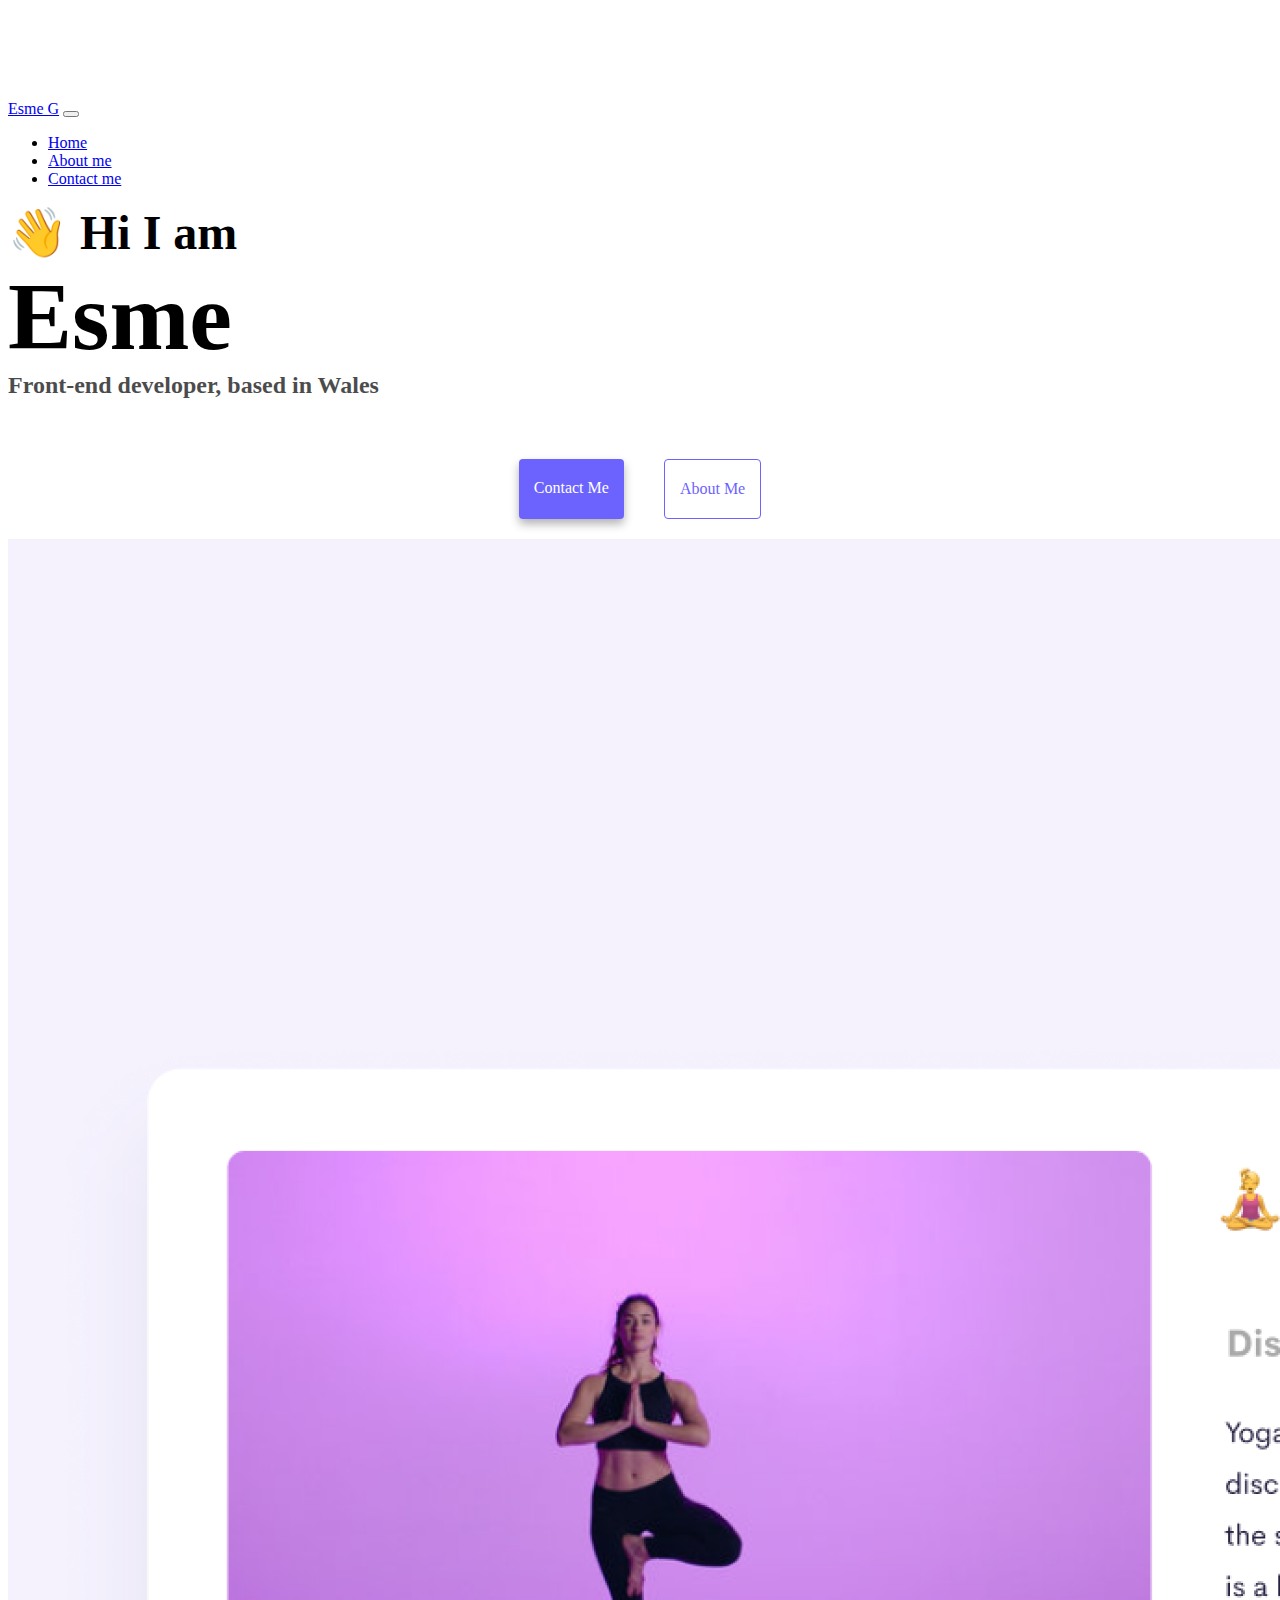
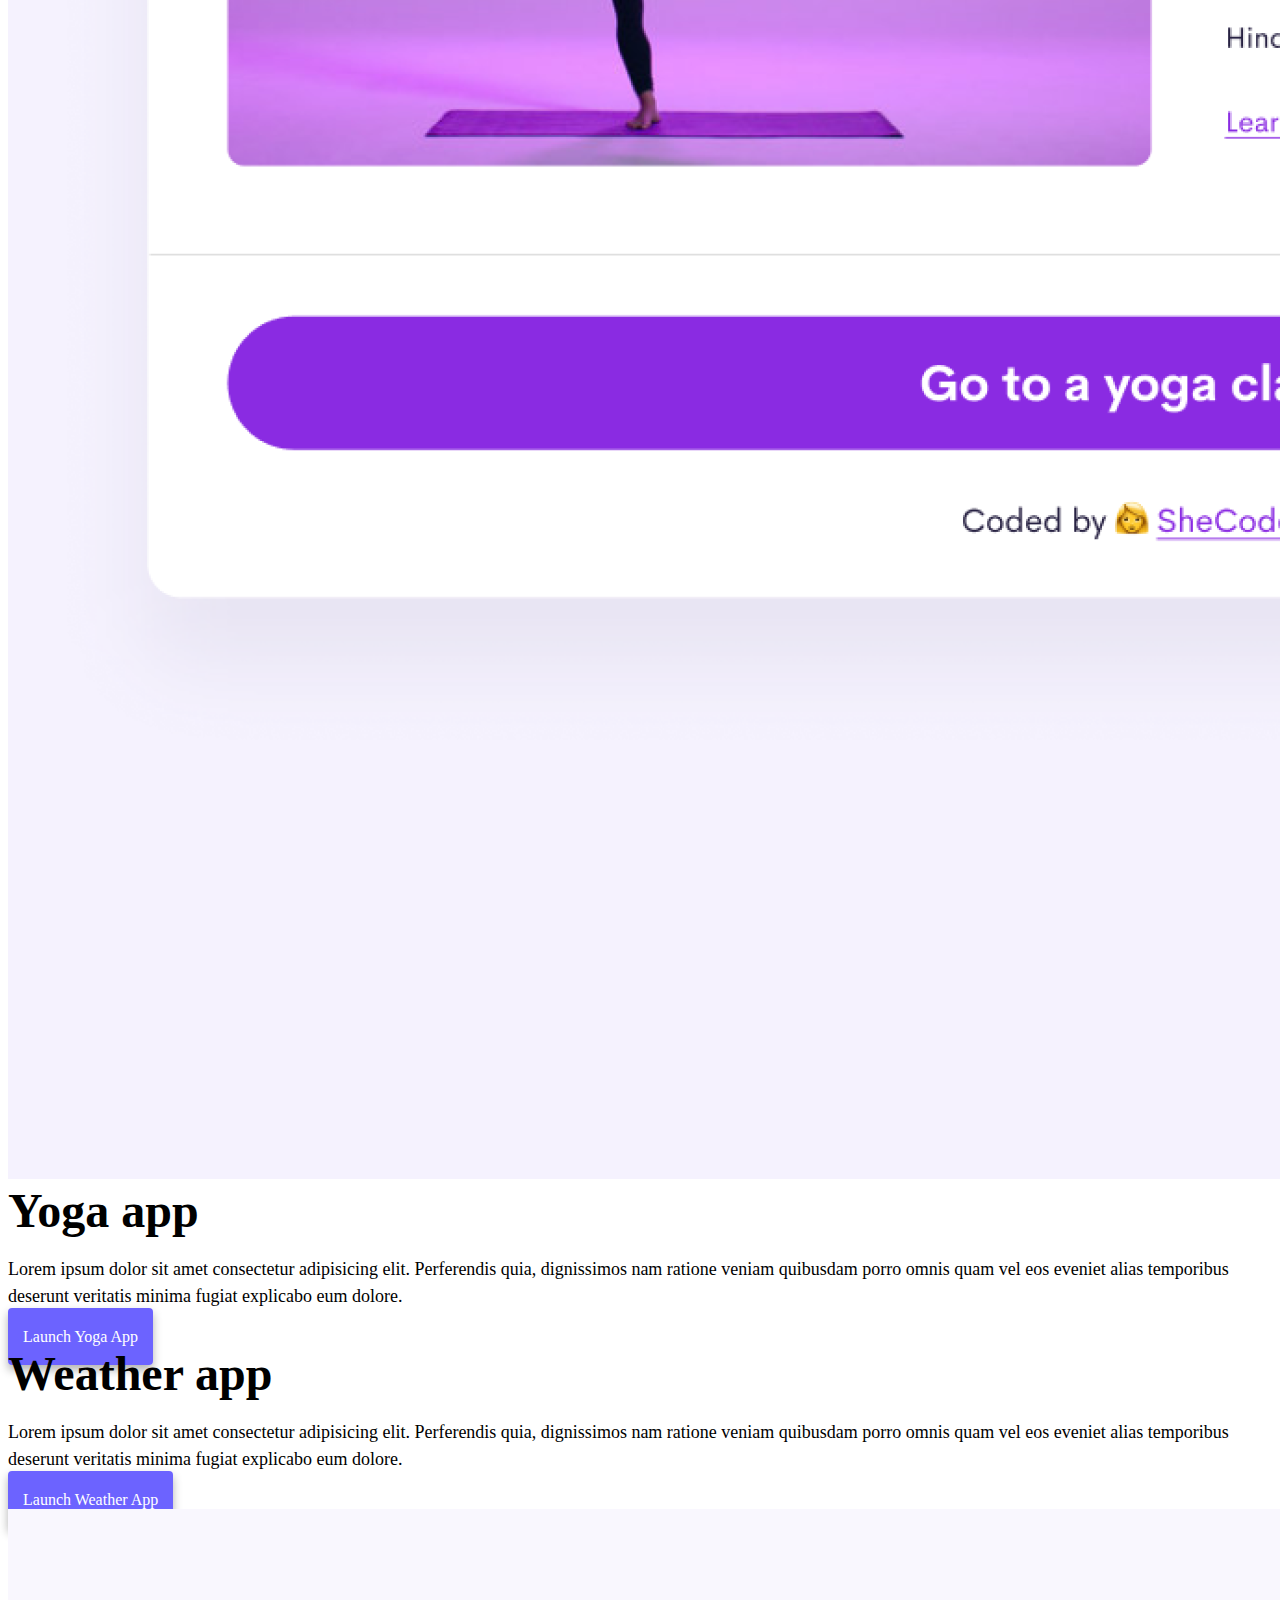
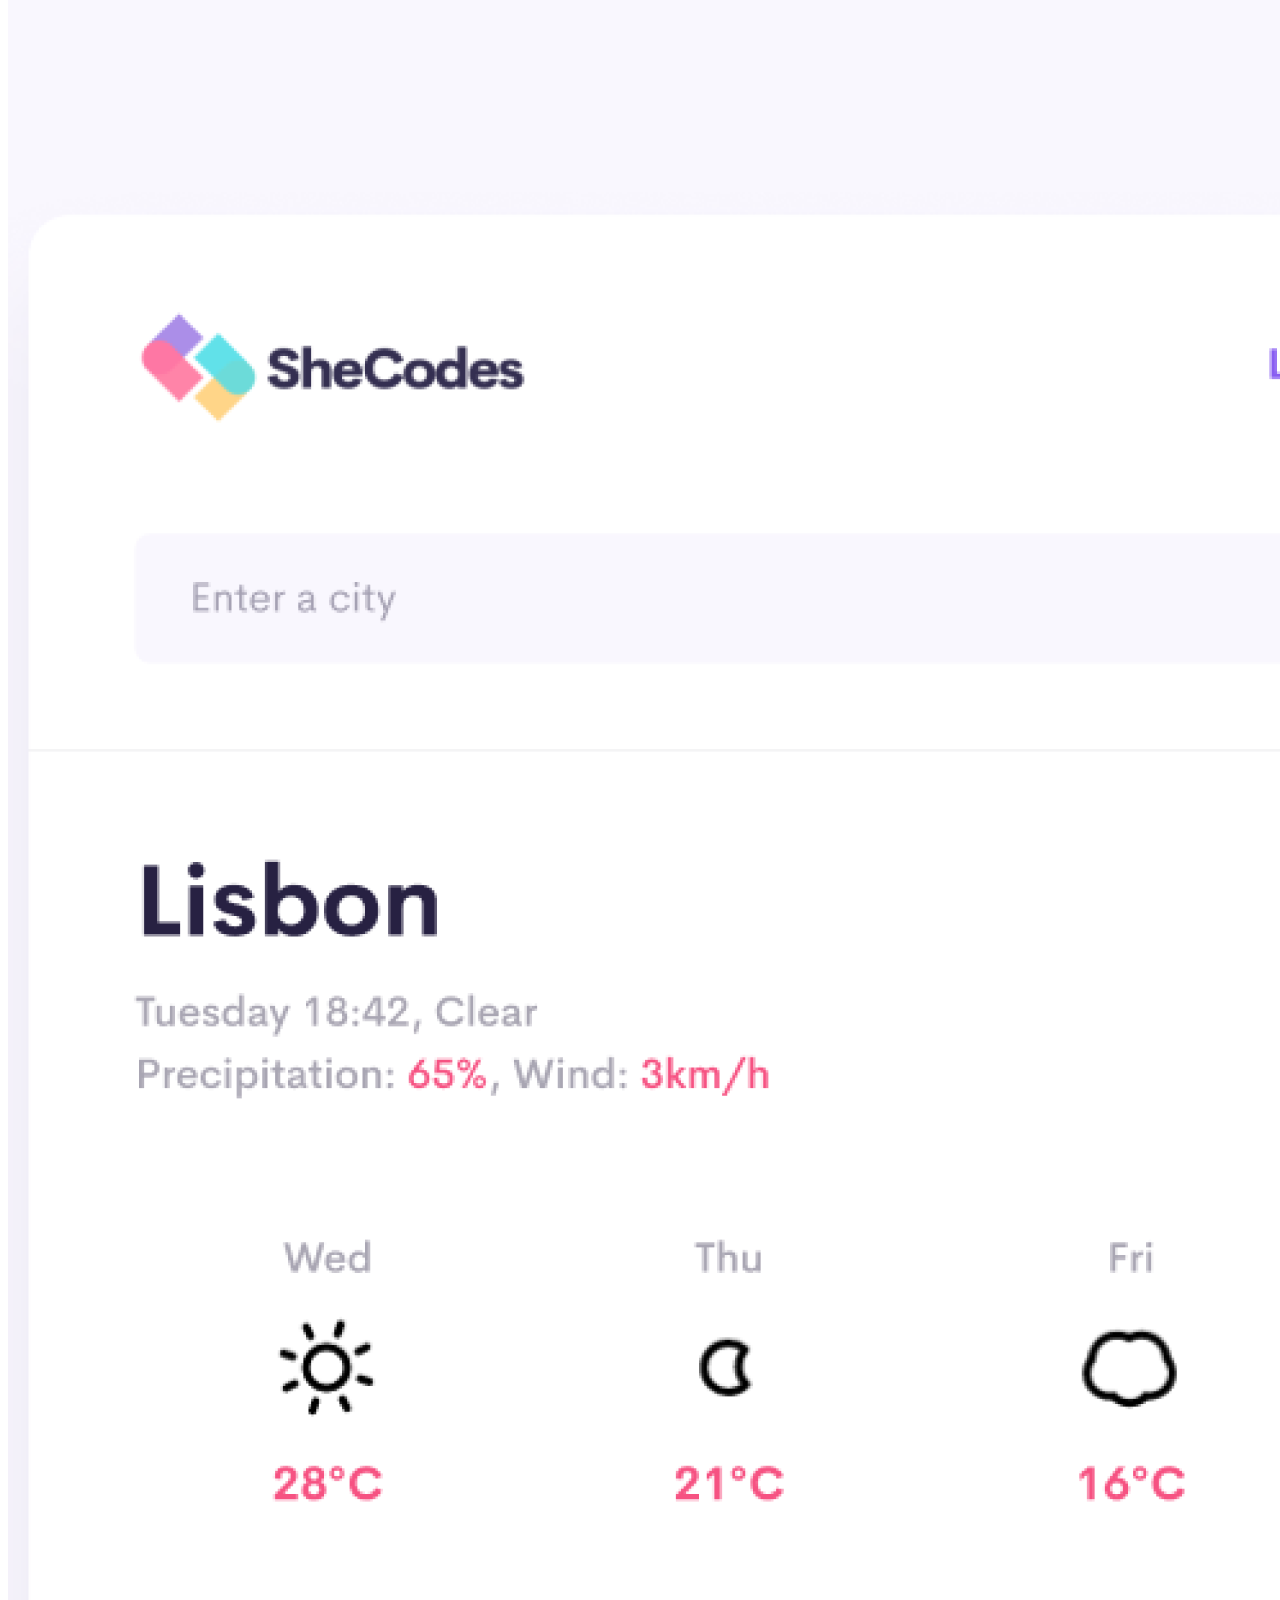
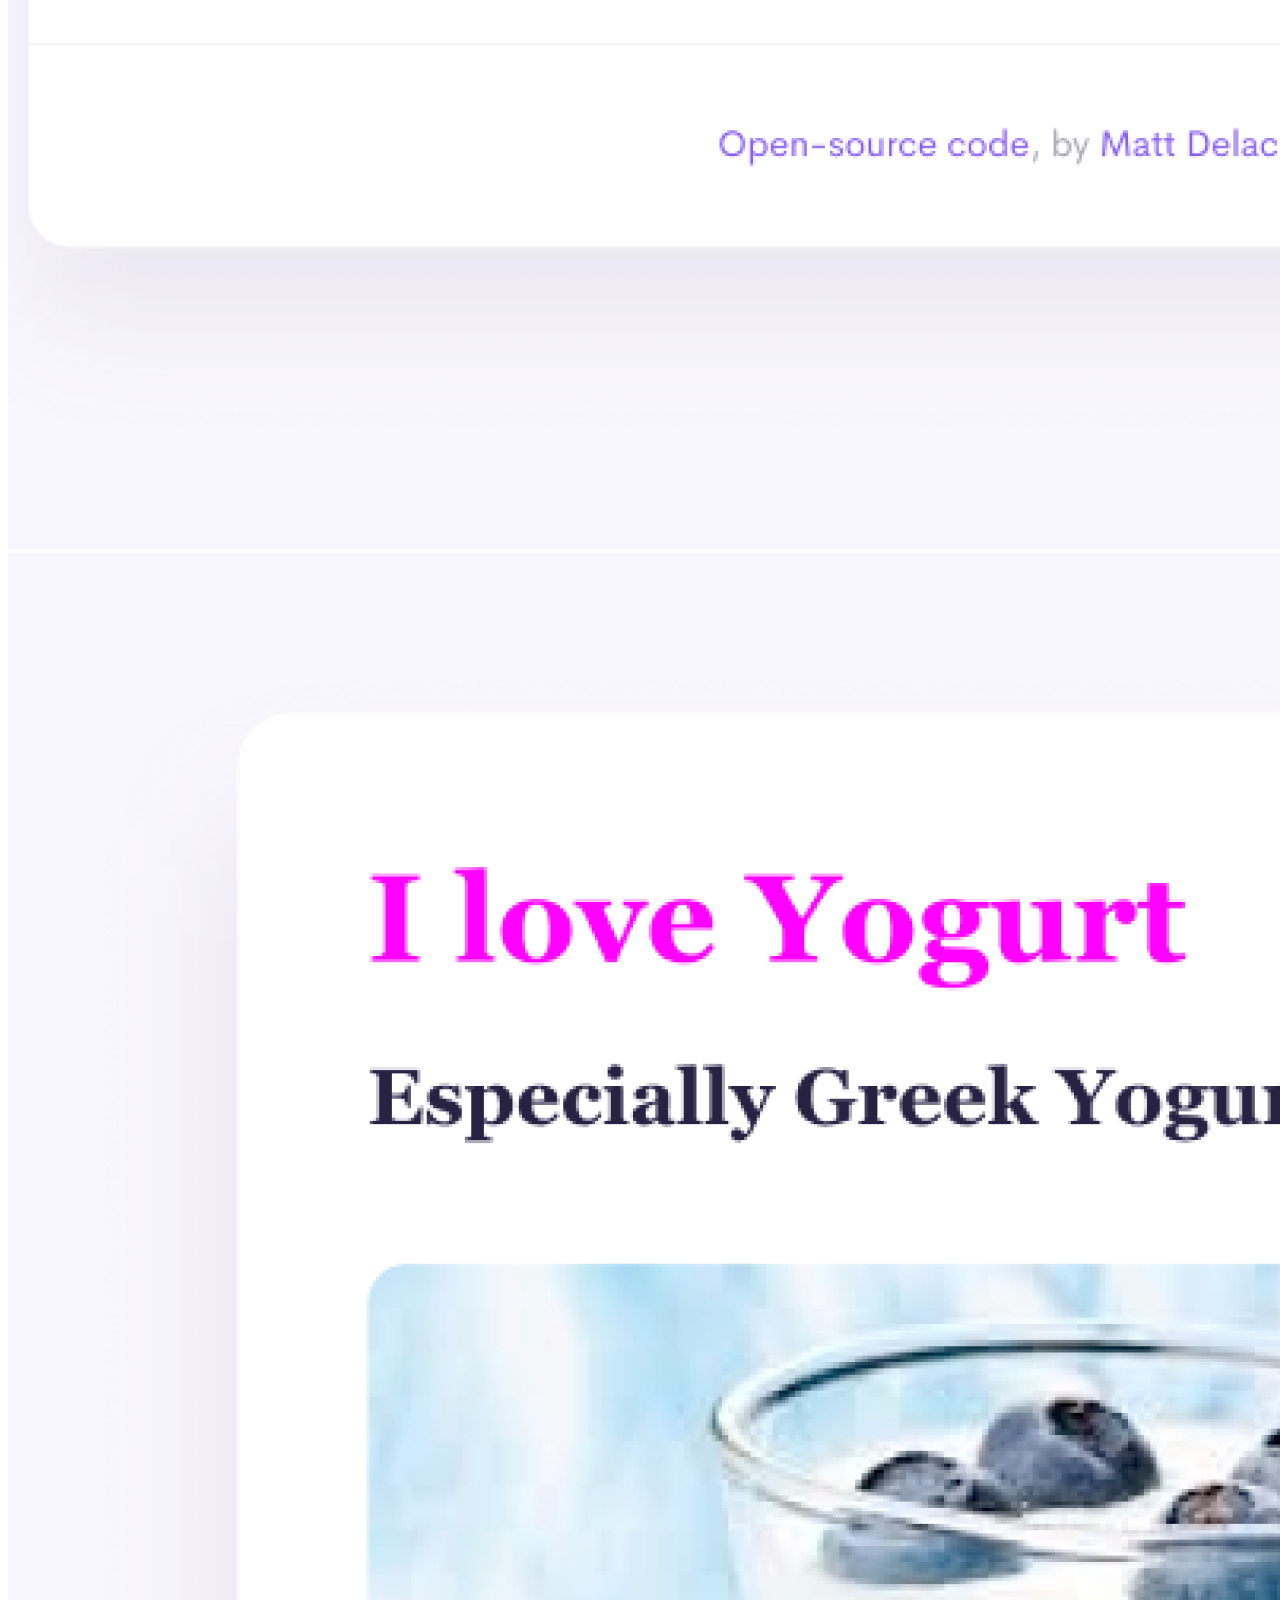
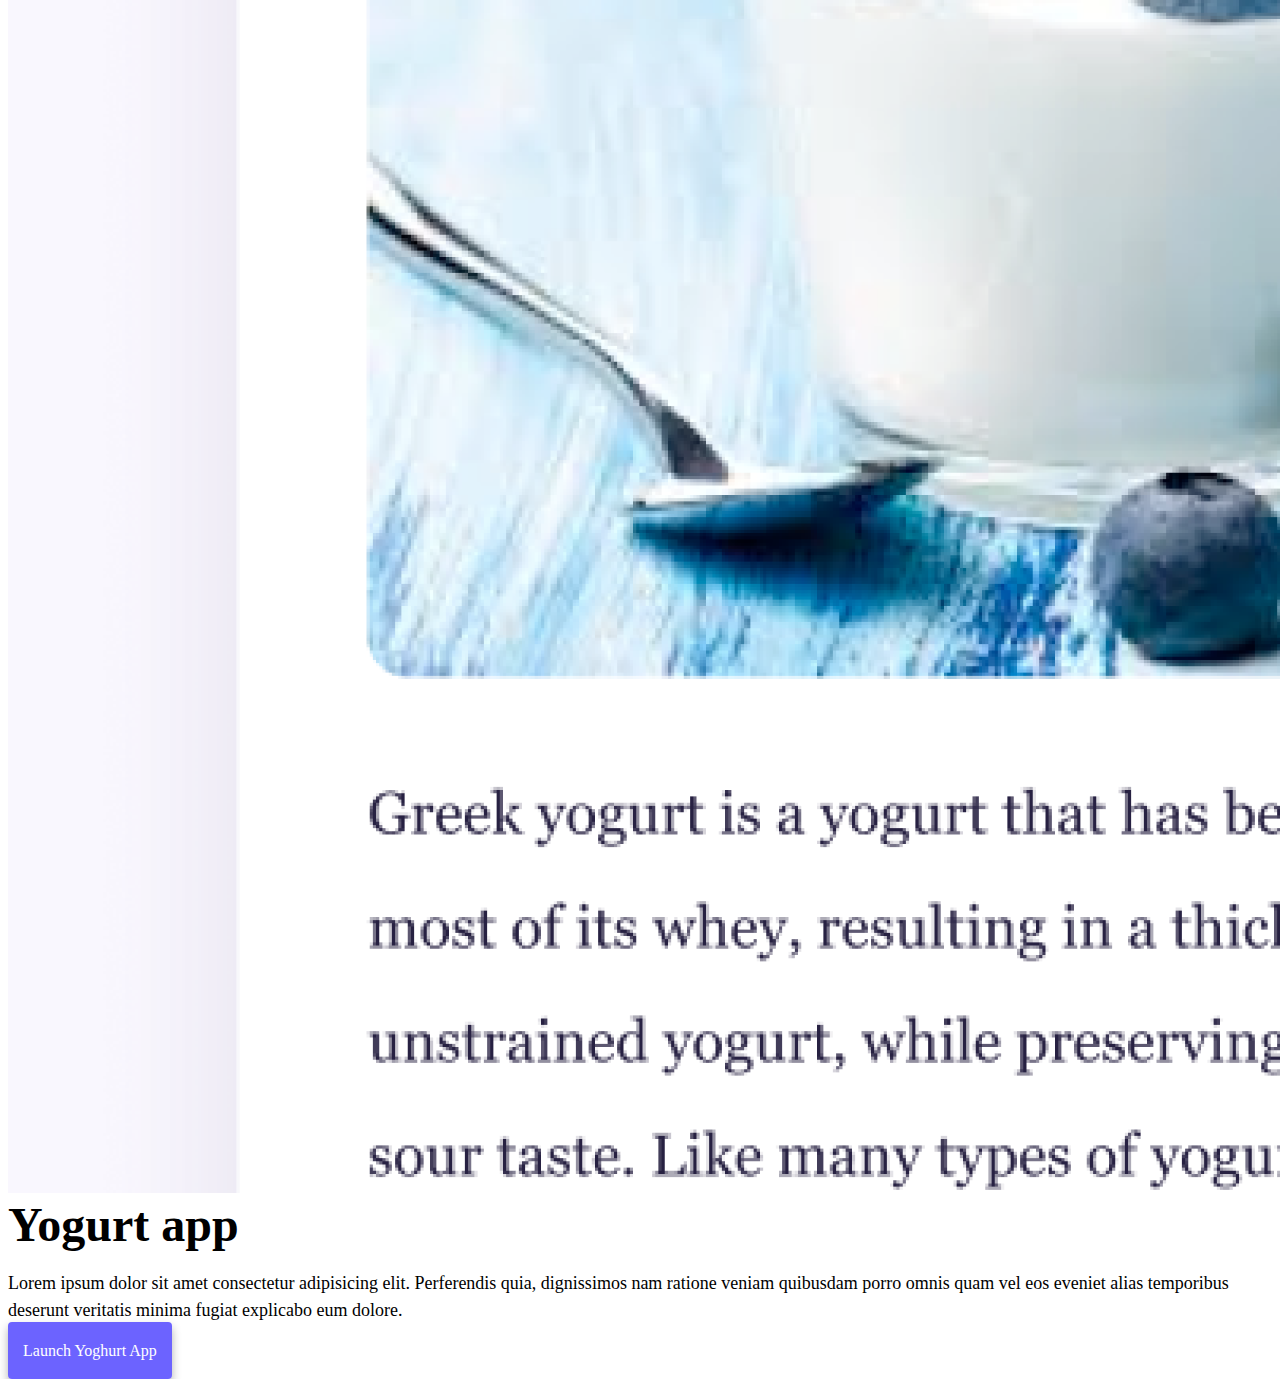
<file: index.html>
<!DOCTYPE html>
<html lang="en">
  <head>
    <meta charset="UTF-8" />
    <meta http-equiv="X-UA-Compatible" content="IE=edge" />
    <meta name="viewport" content="width=device-width, initial-scale=1.0" />
    <meta name="description" content="A portfolio website for Esme G, a female front-end developer from Cardiff, Wales. ">
    <title>Esme G - My online portfolio of front-end projects</title>
    <link
      href="https://cdn.jsdelivr.net/npm/bootstrap@5.0.0-beta2/dist/css/bootstrap.min.css"
      rel="stylesheet"
      integrity="sha384-BmbxuPwQa2lc/FVzBcNJ7UAyJxM6wuqIj61tLrc4wSX0szH/Ev+nYRRuWlolflfl"
      crossorigin="anonymous"
    />
    <script
      src="https://cdn.jsdelivr.net/npm/bootstrap@5.0.0-beta2/dist/js/bootstrap.bundle.min.js"
      integrity="sha384-b5kHyXgcpbZJO/tY9Ul7kGkf1S0CWuKcCD38l8YkeH8z8QjE0GmW1gYU5S9FOnJ0"
      crossorigin="anonymous"
    ></script>
    <link rel="stylesheet" href="style.css" />
  </head>
  <body>
    <nav class="navbar navbar-expand-lg navbar-light bg-light fixed-top">
      <div class="container">
        <a class="navbar-brand" href="index.html">Esme G</a>
        <button
          class="navbar-toggler"
          type="button"
          data-bs-toggle="collapse"
          data-bs-target="#navbarNav"
          aria-controls="navbarNav"
          aria-expanded="false"
          aria-label="Toggle navigation"
        >
          <span class="navbar-toggler-icon"></span>
        </button>
        <div class="collapse navbar-collapse" id="navbarNav">
          <ul class="navbar-nav">
            <li class="nav-item">
              <a class="nav-link active" aria-current="page" href="index.html">Home</a>
            </li>
            <li class="nav-item">
              <a class="nav-link" href="about.html" title="About me">About me</a>
            </li>
            <li class="nav-item">
              <a class="nav-link" href="about.html#contact" title="Contact information">Contact me</a>
            </li>
          </ul>
        </div>
      </div>
    </nav>
    <h2 class="text-center">👋 Hi I am</h2>
    <h1 class="text-center">Esme</h1>
    <h3 class="text-center">Front-end developer, based in Wales</h3>
    <div class="navigation-links mb-5">
      <a href="about.html#contact" class="primary-link" title="Contact me">Contact me</a>
      <a href="about.html" class="secondary-link d-none d-sm-block" title="About me">About me</a>
    </div>
    <div class="container homepage">
      <div class="row">
        <div class="col-md-6" >
          <img src="images/yoga.png" class="img-fluid rounded" alt="Photo of a website for a Yoga app" />
        </div>
        <div class="col-md-6">
          <h2 class="mb-3">Yoga app</h2>
          <p>
            Lorem ipsum dolor sit amet consectetur adipisicing elit. Perferendis
            quia, dignissimos nam ratione veniam quibusdam porro omnis quam vel
            eos eveniet alias temporibus deserunt veritatis minima fugiat
            explicabo eum dolore.
          </p>
          <div class="mt-5">
            <a href="#" class="primary-link" title="launch yoga app">Launch Yoga App</a>
          </div>
        </div>
      </div>
      <div class="row mt-5">
        <div class="col-md-6">
          <h2 class="mb-3">Weather app</h2>
          <p>
            Lorem ipsum dolor sit amet consectetur adipisicing elit. Perferendis
            quia, dignissimos nam ratione veniam quibusdam porro omnis quam vel
            eos eveniet alias temporibus deserunt veritatis minima fugiat
            explicabo eum dolore.
          </p>
          <div class="mt-5">
            <a href="#" class="primary-link" title="Launch weather app">Launch Weather App</a>
          </div>
        </div>
        <div class="col-md-6">
          <img src="images/weather.png" class="img-fluid rounded" alt="A website for weather forcast" />
        </div>
      </div>
      <div class="row mt-5">
        <div class="col-md-6">
          <img src="images/yogurt.png" class="img-fluid rounded mb-3" alt="An app for yoghurts" />
        </div>
        <div class="col-md-6">
          <h2 class="mb-3">Yogurt app</h2>
          <p>
            Lorem ipsum dolor sit amet consectetur adipisicing elit. Perferendis
            quia, dignissimos nam ratione veniam quibusdam porro omnis quam vel
            eos eveniet alias temporibus deserunt veritatis minima fugiat
            explicabo eum dolore.
          </p>
          <div class="mt-5">
            <a href="#" class="primary-link" title="Launch yoghurt App">Launch Yoghurt App</a>
          </div>
        </div>
      </div>
    </div>
  </body>
</html>
</file>
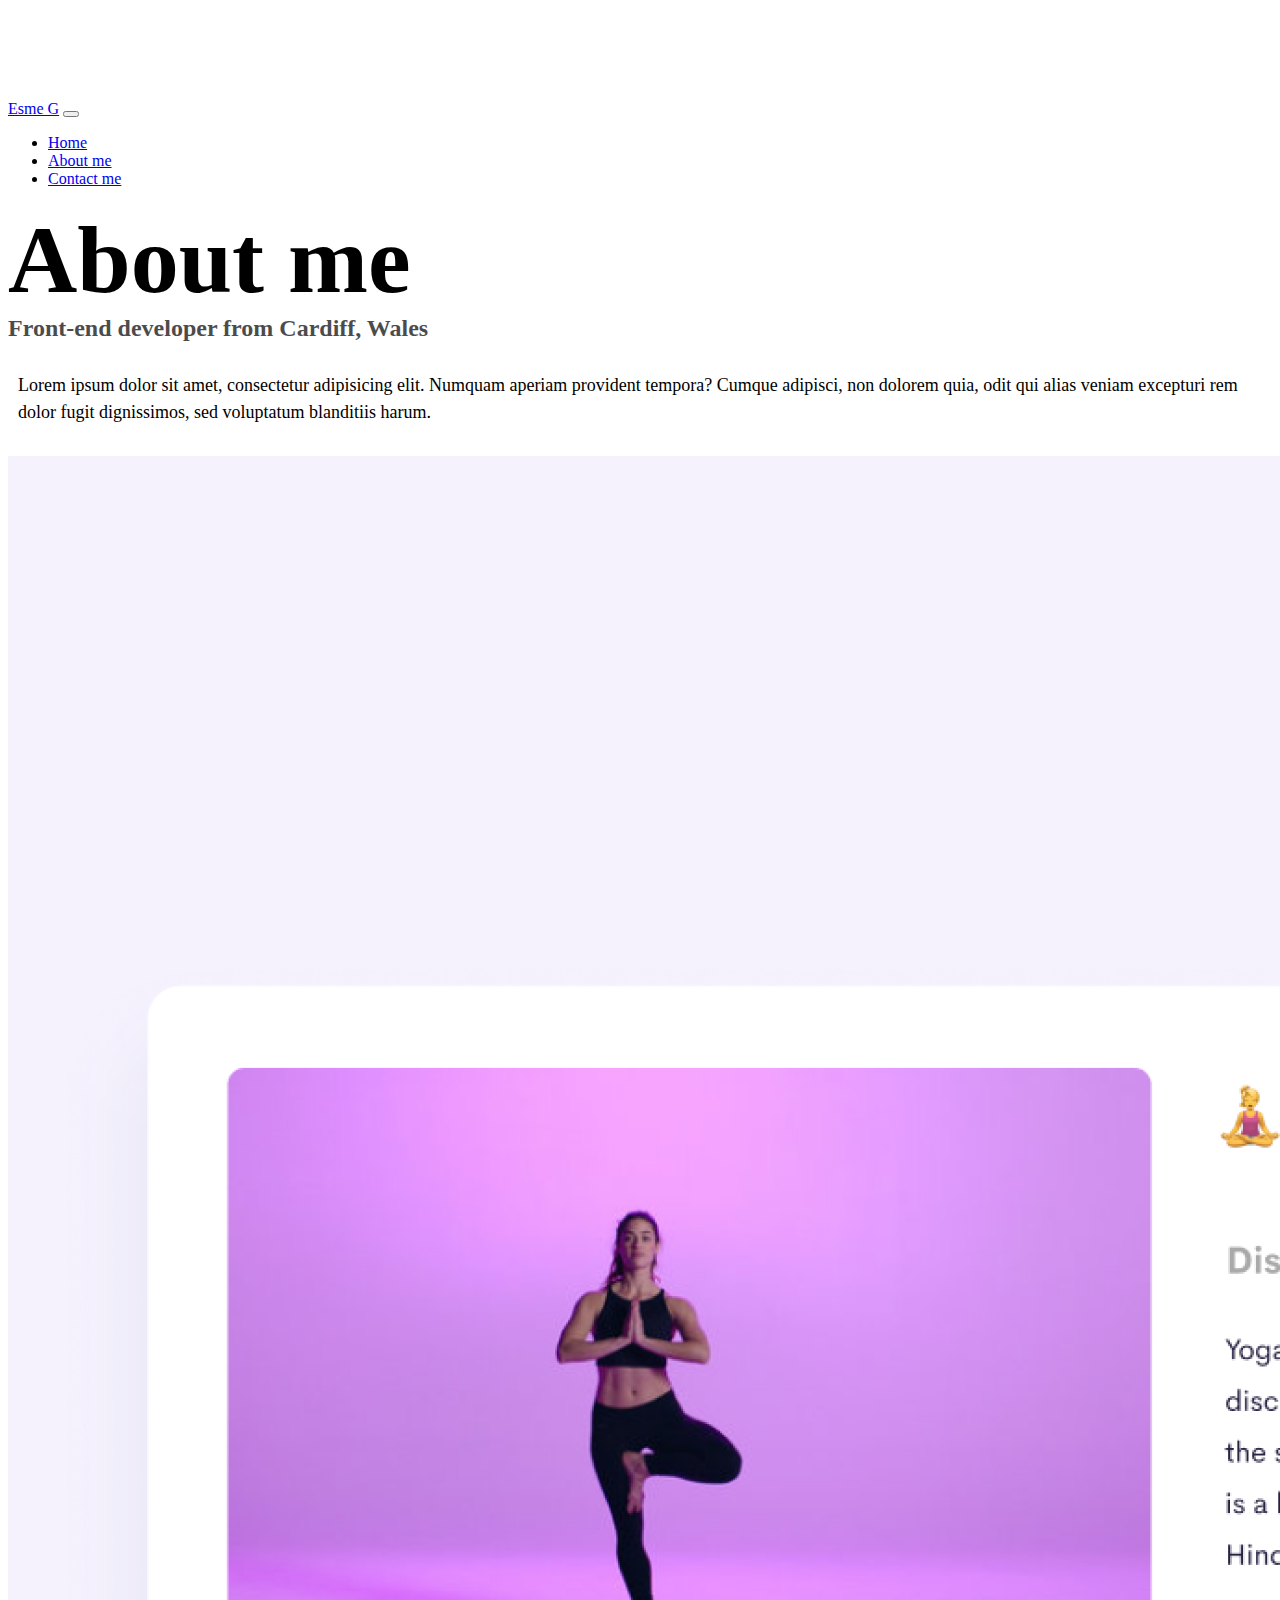
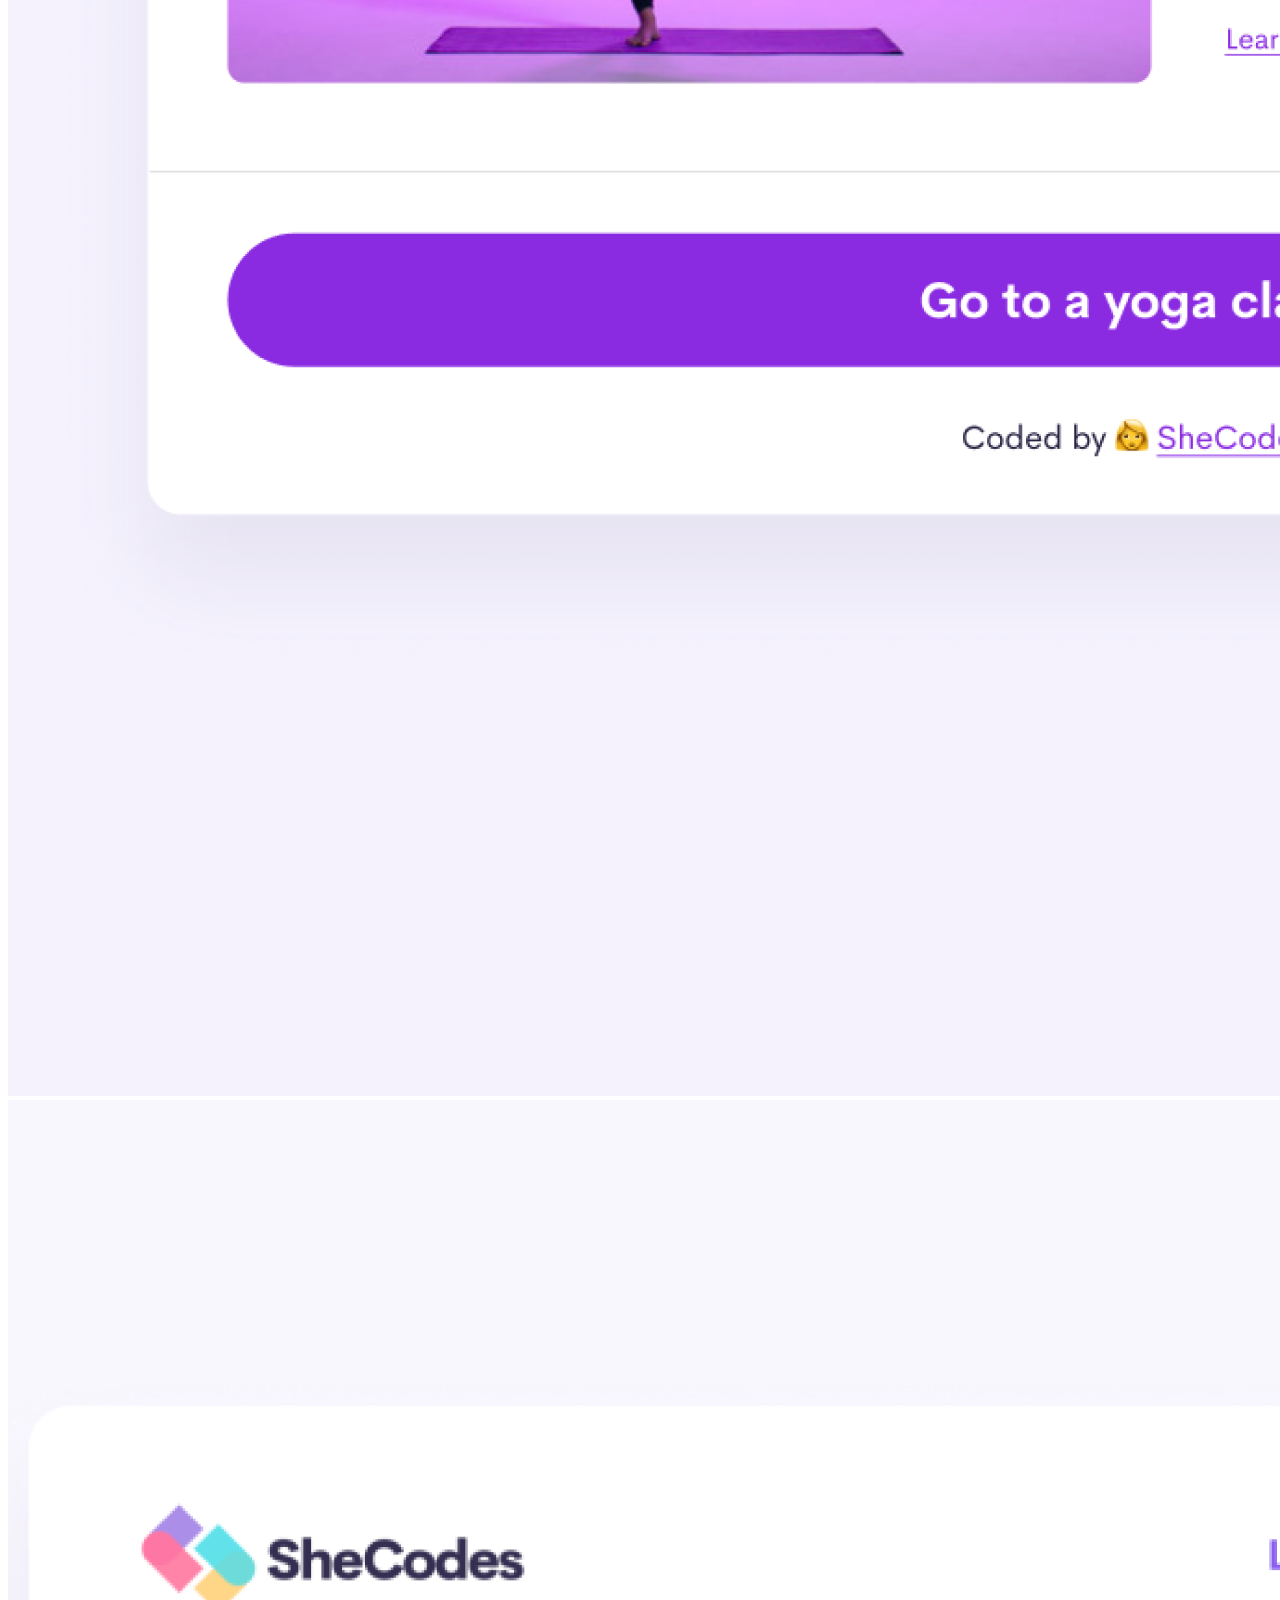
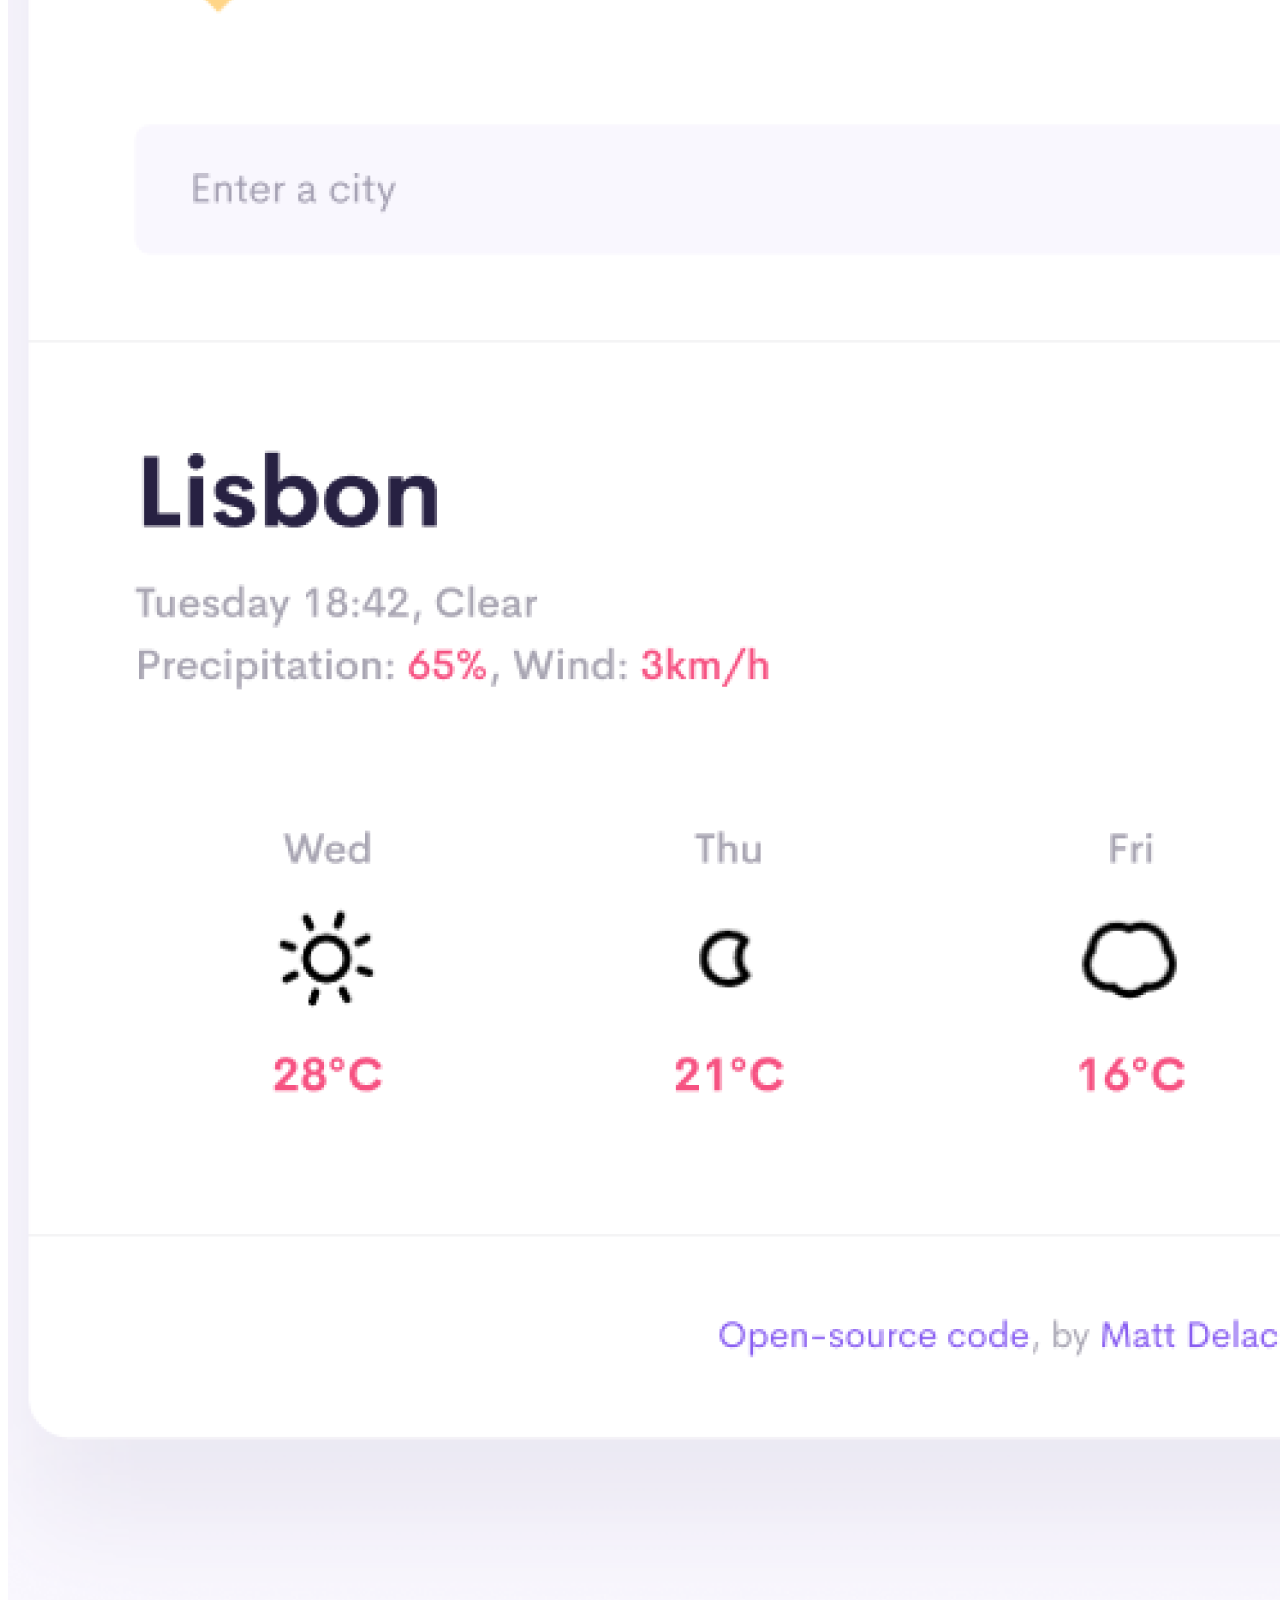
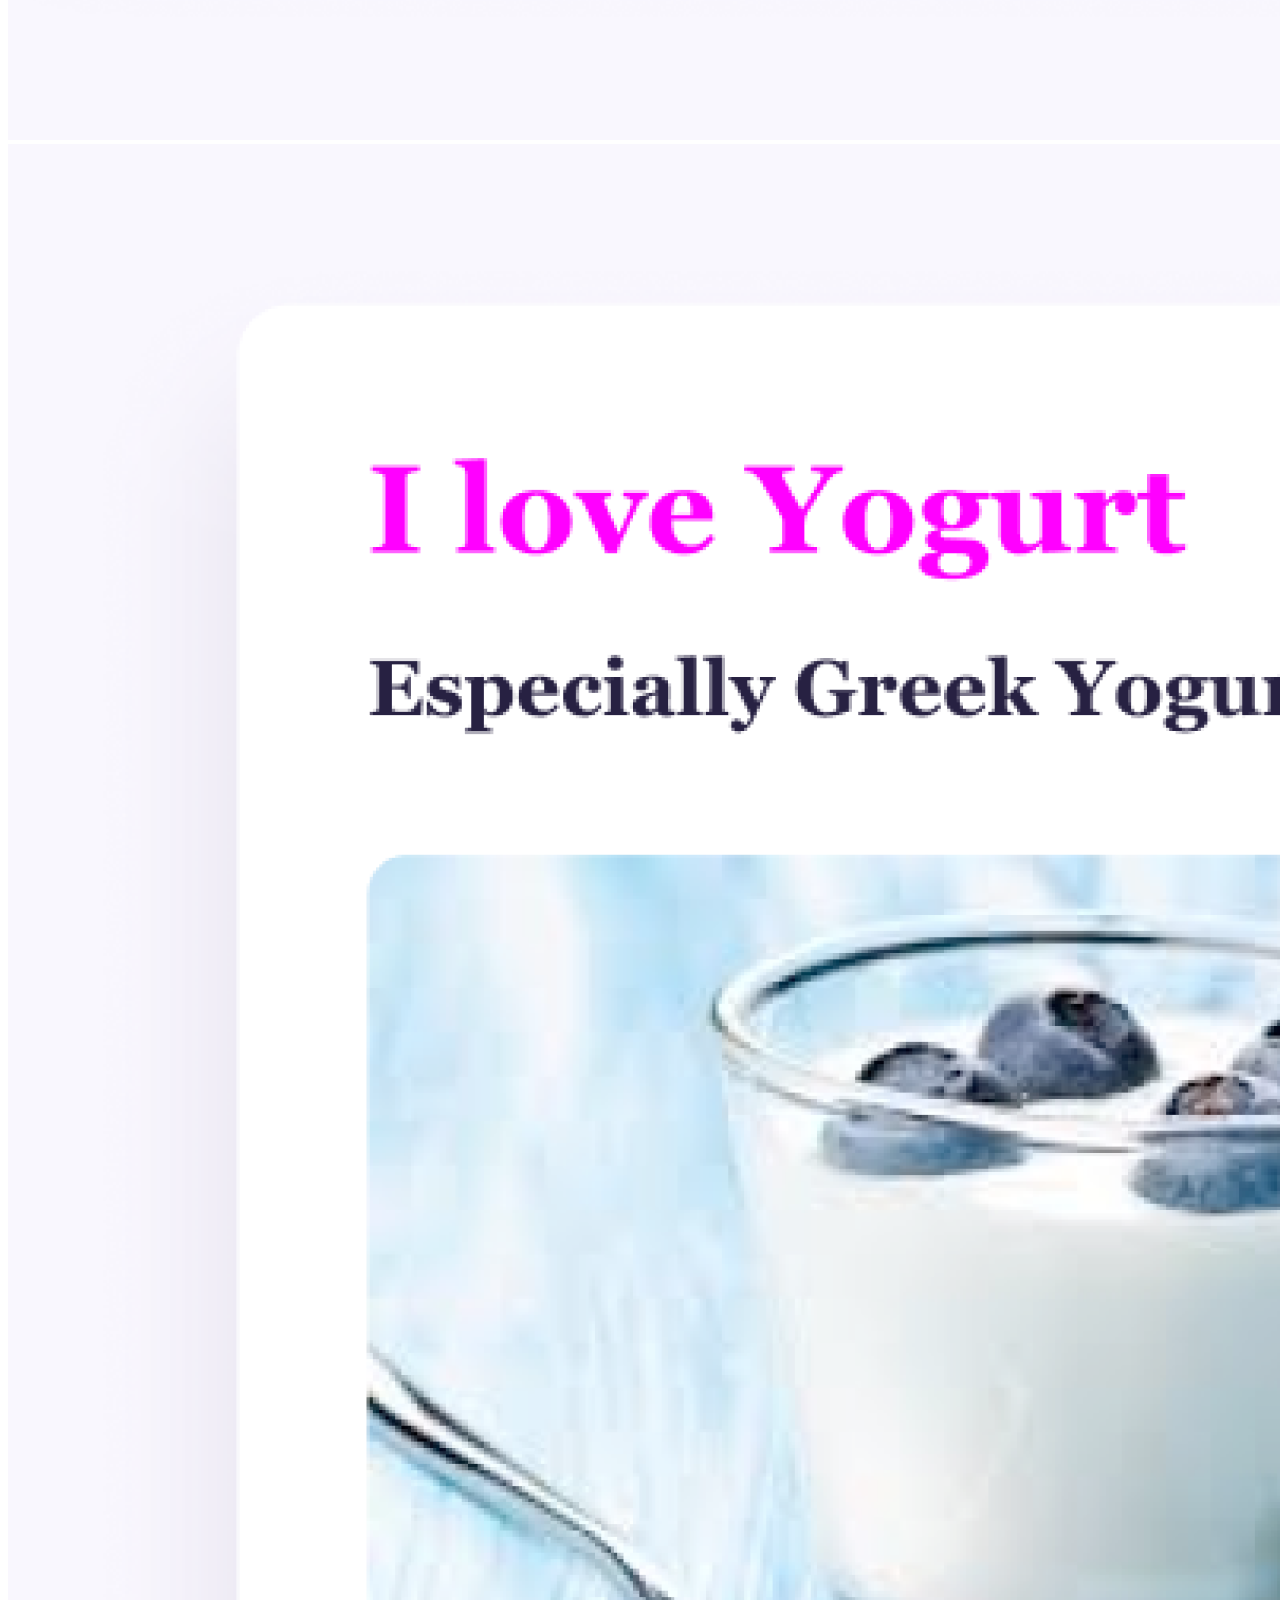
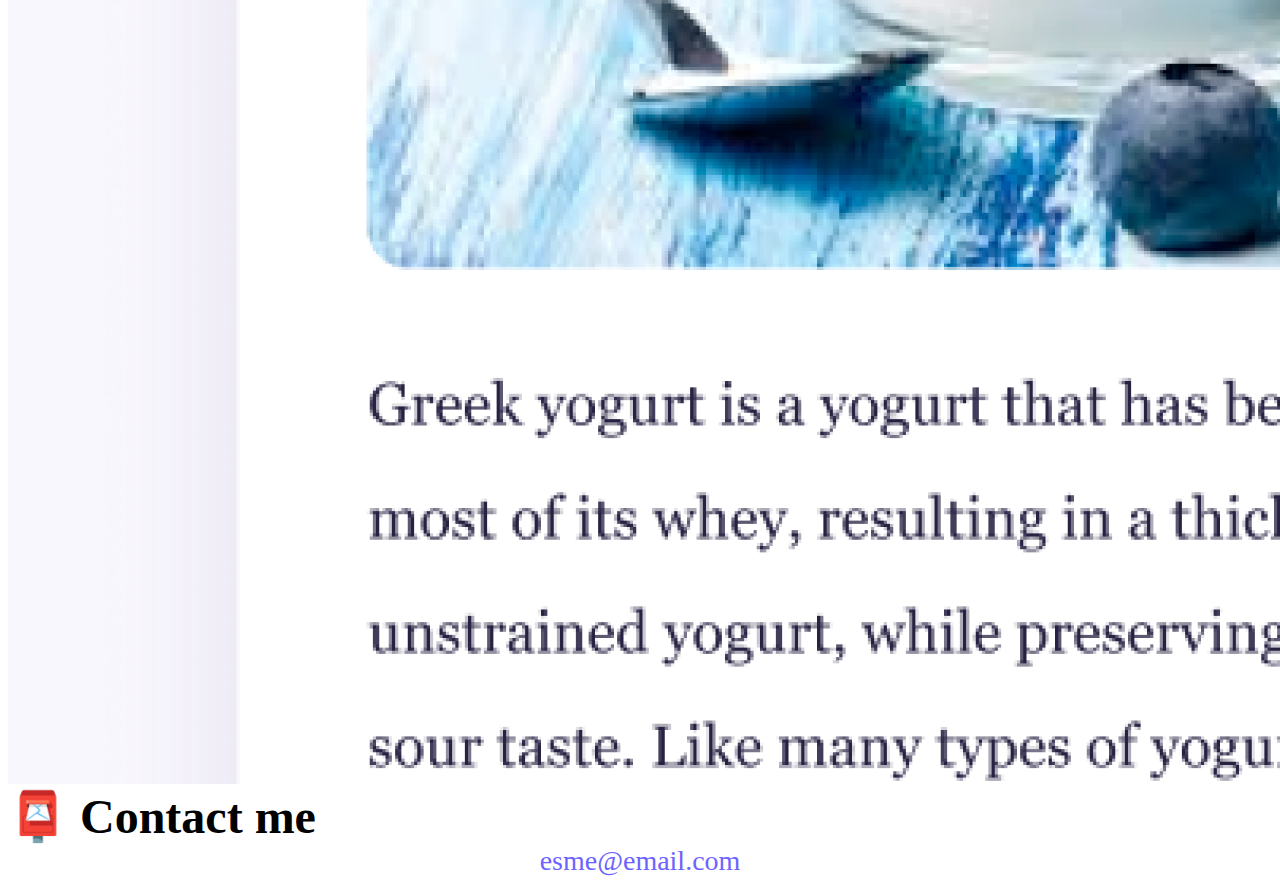
<file: about.html>
<!DOCTYPE html>
<html lang="en">
  <head>
    <meta charset="UTF-8" />
    <meta http-equiv="X-UA-Compatible" content="IE=edge" />
    <meta name="viewport" content="width=device-width, initial-scale=1.0" />
    <meta name="description" content="Here is everything you might want to know about Esme G, the project overview, and contact information">
    <link
      href="https://cdn.jsdelivr.net/npm/bootstrap@5.0.0-beta2/dist/css/bootstrap.min.css"
      rel="stylesheet"
      integrity="sha384-BmbxuPwQa2lc/FVzBcNJ7UAyJxM6wuqIj61tLrc4wSX0szH/Ev+nYRRuWlolflfl"
      crossorigin="anonymous"
    />
    <script
      src="https://cdn.jsdelivr.net/npm/bootstrap@5.0.0-beta2/dist/js/bootstrap.bundle.min.js"
      integrity="sha384-b5kHyXgcpbZJO/tY9Ul7kGkf1S0CWuKcCD38l8YkeH8z8QjE0GmW1gYU5S9FOnJ0"
      crossorigin="anonymous"
    ></script>
    <link rel="stylesheet" href="style.css" />
    <title>About Esme G - project examples</title>
  </head>
  <body>
    <nav class="navbar navbar-expand-lg navbar-light bg-light fixed-top">
      <div class="container">
        <a class="navbar-brand" href="index.html">Esme G</a>
        <button
          class="navbar-toggler"
          type="button"
          data-bs-toggle="collapse"
          data-bs-target="#navbarNav"
          aria-controls="navbarNav"
          aria-expanded="false"
          aria-label="Toggle navigation"
        >
          <span class="navbar-toggler-icon"></span>
        </button>
        <div class="collapse navbar-collapse" id="navbarNav">
          <ul class="navbar-nav">
            <li class="nav-item">
              <a class="nav-link" aria-current="page" href="index.html" title="Homepage">Home</a>
            </li>
            <li class="nav-item">
              <a class="nav-link active" href="about.html" title="About me">About me</a>
            </li>
            <li class="nav-item">
              <a class="nav-link" href="about.html#contact" title="Contact me">Contact me</a>
            </li>
          </ul>
        </div>
      </div>
    </nav>
    <h1 class="text-center">About me</h1>
    <h3 class="text-center">Front-end developer from Cardiff, Wales</h3>
    <div class="about-paragraphs text-center">
      <p>
        Lorem ipsum dolor sit amet, consectetur adipisicing elit. Numquam
        aperiam provident tempora? Cumque adipisci, non dolorem quia, odit qui
        alias veniam excepturi rem dolor fugit dignissimos, sed voluptatum
        blanditiis harum.
      </p>
    </div>
    <div class="container about">
      <div class="row">
        <div class="col-sm-4">
          <img src="images/yoga.png" class="img-fluid p-2 shadow rounded" alt="example of a yoga app project" />
        </div>
        <div class="col-sm-4">
          <img src="images/weather.png" class="img-fluid p-2 shadow rounded" alt="example of a weather app project" />
        </div>
        <div class="col-sm-4">
          <img src="images/yogurt.png" class="img-fluid p-2 shadow rounded" alt="example of a yoghurt app project" />
        </div>
      </div>
    </div>
    <div id="contact" class="mt-5">
      <h2 class="text-center">📮 Contact me</h2>
      <a href="mailto:esme@email.com" class="email-link" title="email me here!"> esme@email.com</a>
    </div>
  </body>
</html>
</file>
<file: style.css>
:root {
  --primary-color: #6c63ff;
  --secondary-color: #f5f2fe;
  --box-shadow: 0 5px 10px rgba(0, 0, 0, 0.3);
}

body {
  margin-top: 100px;
}

h1,
h2,
h3 {
  margin: 0;
}

h1 {
  font-size: 96px;
}

h2 {
  font-size: 48px;
}

h3 {
  font-size: 24px;
  opacity: 0.7;
}

p {
  font-size: 18px;
  line-height: 1.5;
}

.navigation-links {
  display: flex;
  margin-top: 40px;
  justify-content: center;
}

.navigation-links a {
  margin: 20px;
}

.primary-link {
  border-radius: 4px;
  padding: 20px 15px;
  text-decoration: none;
  text-transform: capitalize;
  background: var(--primary-color);
  box-shadow: var(--box-shadow);
  color: white;
}

.secondary-link {
  border-radius: 4px;
  padding: 20px 15px;
  text-decoration: none;
  text-transform: capitalize;
  color: var(--primary-color);
  border: 1px solid var(--primary-color);
}

.homepage-link {
  color: var(--primary-color);
  text-align: center;
  display: block;
}

.about-paragraphs {
  margin: 30px 0;
}

.about-paragraphs p {
  margin: 10px;
}

.email-link {
  display: flex;
  justify-content: center;
  color: var(--primary-color);
  font-size: 28px;
  text-decoration: none;
}

.email-link:hover {
  text-decoration: underline;
}

@media (max-width: 768px) {
h1 {
    font-size: 68px;
}

.homepage h2 {
    font-size: 30px;
}


.homepage img {
  margin: 20px 0px;
  max-width: 100%;
}
}

@media (max-width: 550px) {
.homepage a {
    padding: 10px 8px;
}

.about-paragraphs {
     font-size: 10px;
}
}
</file>
